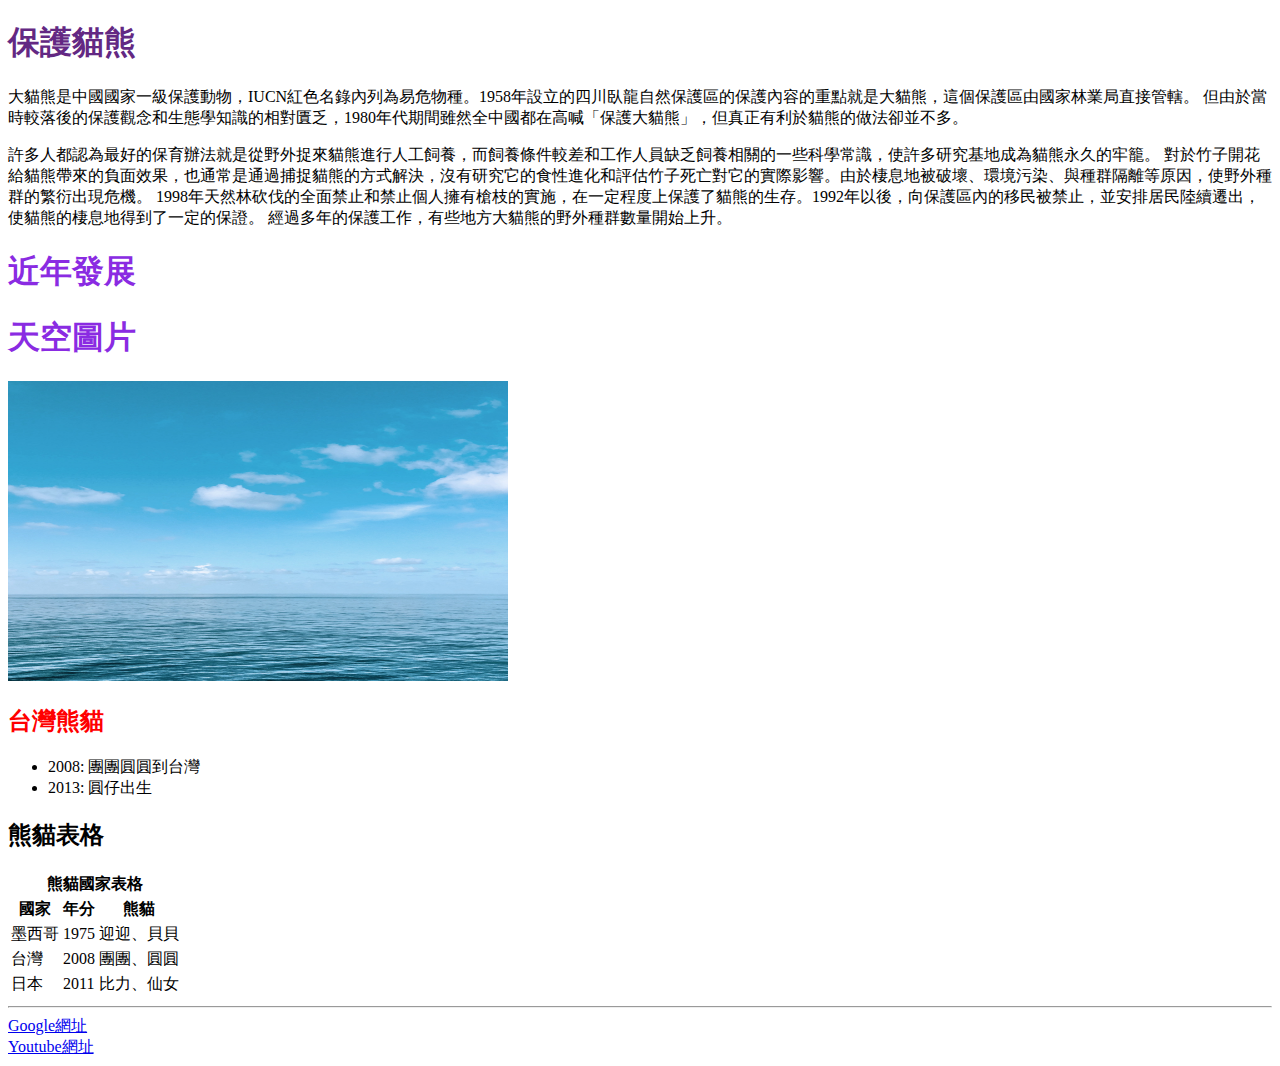
<file: index.html>
<!DOCTYPE html>
<html lang="zh-Hant">
  <head>
    <meta charset="utf-8" />
    <meta name="viewport" content="width = device-width, initial-scale = 1" />
    <base target="_blank" />
    <link rel="shortcut icon" href="./pandaIcon.png" />
    <link rel="bookmark" href="./pandaIcon.png" />
    <link rel="stylesheet" href="./style.css" />
    <title>第一個網頁</title>
  </head>
  <body>
    <h1
      class="heading"
      style="color: rgb(99, 40, 131)"
      onclick="alert('按三小')"
    >
      保護貓熊
    </h1>
    <p>
      大貓熊是中國國家一級保護動物，IUCN紅色名錄內列為易危物種。1958年設立的四川臥龍自然保護區的保護內容的重點就是大貓熊，這個保護區由國家林業局直接管轄。
      但由於當時較落後的保護觀念和生態學知識的相對匱乏，1980年代期間雖然全中國都在高喊「保護大貓熊」，但真正有利於貓熊的做法卻並不多。
    </p>
    <p>
      許多人都認為最好的保育辦法就是從野外捉來貓熊進行人工飼養，而飼養條件較差和工作人員缺乏飼養相關的一些科學常識，使許多研究基地成為貓熊永久的牢籠。
      對於竹子開花給貓熊帶來的負面效果，也通常是通過捕捉貓熊的方式解決，沒有研究它的食性進化和評估竹子死亡對它的實際影響。由於棲息地被破壞、環境污染、與種群隔離等原因，使野外種群的繁衍出現危機。
      1998年天然林砍伐的全面禁止和禁止個人擁有槍枝的實施，在一定程度上保護了貓熊的生存。1992年以後，向保護區內的移民被禁止，並安排居民陸續遷出，使貓熊的棲息地得到了一定的保證。
      經過多年的保護工作，有些地方大貓熊的野外種群數量開始上升。
    </p>
    <h1>近年發展</h1>
    <h1>天空圖片</h1>
    <img width="500" height="300" src="./sky.jpg" alt="天空拉" />

    <h2 id="this">台灣熊貓</h2>
    <ul>
      <li>2008: 團團圓圓到台灣</li>
      <li>2013: 圓仔出生</li>
    </ul>

    <h2>熊貓表格</h2>
    <table>
      <tr>
        <th colspan="3">熊貓國家表格</th>
      </tr>
      <tr>
        <th>國家</th>
        <th>年分</th>
        <th>熊貓</th>
      </tr>

      <tr>
        <td>墨西哥</td>
        <td>1975</td>
        <td>迎迎、貝貝</td>
      </tr>

      <tr>
        <td>台灣</td>
        <td>2008</td>
        <td>團團、圓圓</td>
      </tr>

      <tr>
        <td>日本</td>
        <td>2011</td>
        <td>比力、仙女</td>
      </tr>
    </table>
    <hr />
    <div>
      <a href="https://www.google.com">Google網址</a>
    </div>
    <div>
      <a href="https://www.youtube.com">Youtube網址</a>
    </div>
  </body>
</html>
</file>
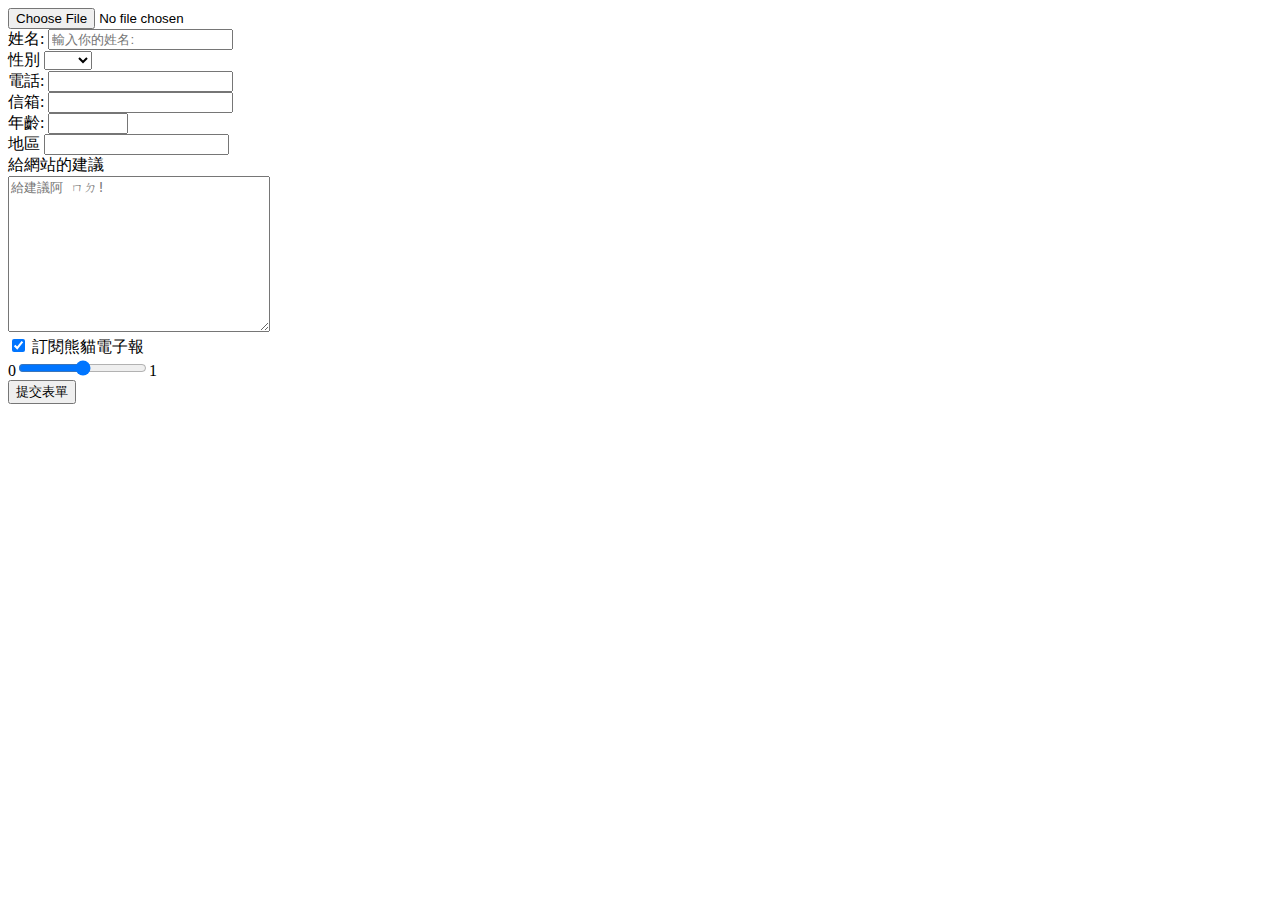
<file: myform.html>
<!DOCTYPE html>
<html lang="en">
  <head>
    <meta charset="utf-8" />
    <meta name="viewport" content="width = device-width, initial-scale = 1" />
    <base target="_self" />
    <title>熊貓問卷調查</title>
  </head>
  <body>
    <!--這是熊貓問卷調查-->
    <form action="" method="GET">
      <input type="file" name="file" />
      <br />
      <label for="myname">姓名:</label>
      <input
        id="myname"
        type="text"
        name="InputName"
        minlength="2"
        maxlength="50"
        placeholder="輸入你的姓名:"
        required
      />
      <br />
      <!--這是select and option的例子-->
      <label for="gender">性別</label>
      <select name="gender" id="gender" required>
        <option></option>
        <option value="male">男性</option>
        <option value="female">女性</option>
        <option value="others">其他</option>
      </select>
      <br />
      <label for="tele">電話:</label>
      <input id="tele" type="text" name="telephone" />
      <br />
      <label for="email">信箱:</label>
      <input id="email" type="email" name="email" value="" required />
      <br />
      <label for="age">年齡:</label>
      <input type="number" name="age" min="0" max="120" step="1.1" />
      <br />
      <!--這是Datalist的例子-->
      <label for="area">地區</label>
      <input list="areaList" type="text" name="area" id="area" required />
      <datalist id="areaList">
        <option value="基隆市">基隆</option>
        <option value="台北市">台北</option>
        <option value="新北市">新北</option>
        <option value="台中市">台中</option>
      </datalist>
      <br />
      <label for="suggestion">給網站的建議</label>
      <br />
      <!--這是Textarea的例子-->
      <textarea
        name="suggestion"
        id="suggestion"
        cols="30"
        rows="10"
        placeholder="給建議阿 ㄇㄉ!"
      ></textarea>
      <br />
      <input
        type="checkbox"
        id="checkbox"
        name="news"
        value="newspaper"
        checked
      />
      <label for="checkbox">訂閱熊貓電子報</label>
      <br />
      0<input type="range" min="0" max="1" step="0.1" />1
      <br />
      <button type="submit">提交表單</button>
    </form>
  </body>
</html>
</file>
<file: style.css>
h1 {
  color: blueviolet;
  stroke-width: 2rem;
  /* 我是註解拉哈哈哈哈哈 */
}

#this {
  color: red;
}
</file>
